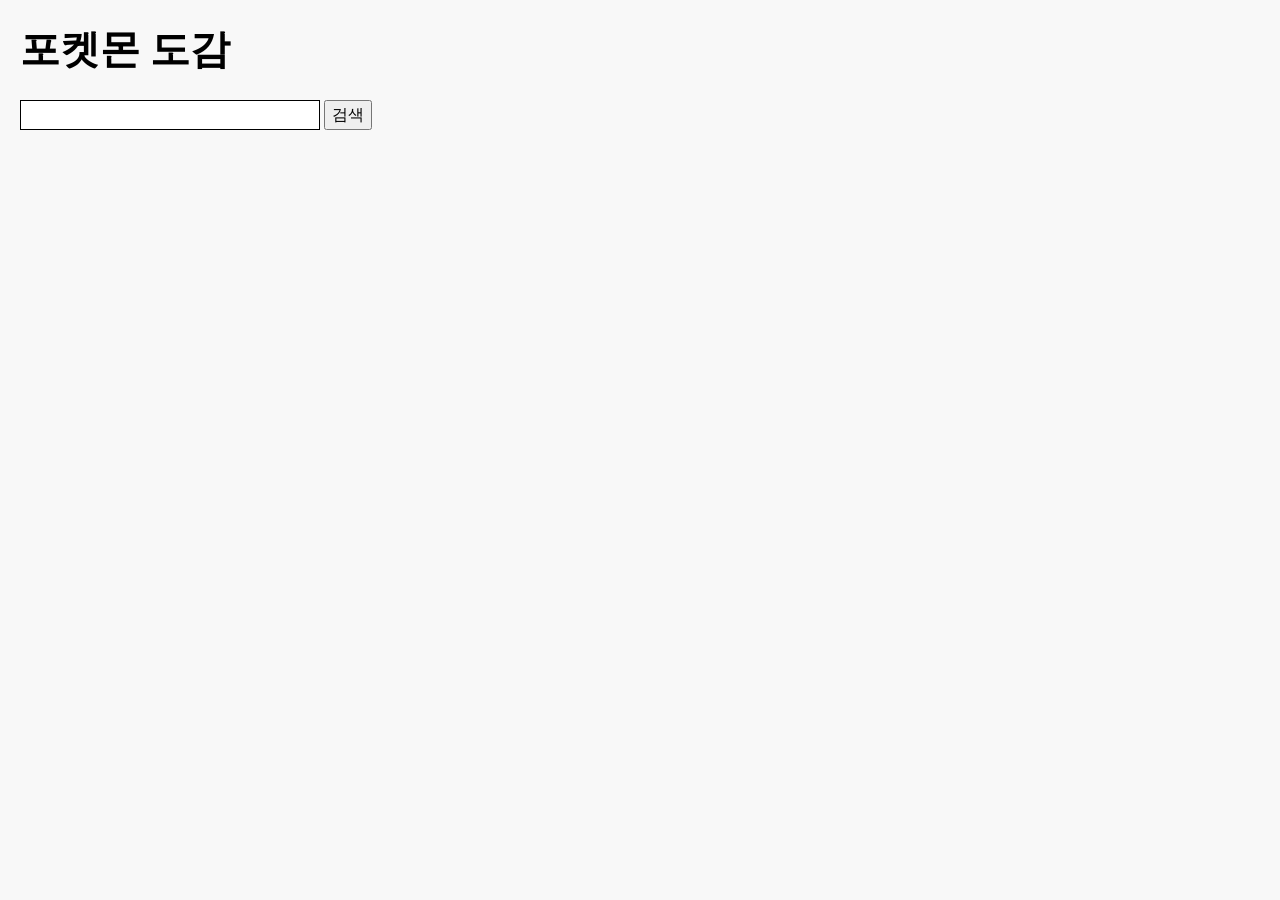
<file: poketmon/poketmon.html>
<!doctype html>
<html lang="ko">
  <head>
    <meta charset="UTF-8" />
    <meta
      name="viewport"
      content="width=device-width, user-scalable=no, initial-scale=1.0, maximum-scale=1.0, minimum-scale=1.0"
    />
    <meta http-equiv="X-UA-Compatible" content="ie=edge" />
    <link rel="stylesheet" href="poketmon.css" />
    <link rel="stylesheet" href="../reset.css" />
    <title>포켓몬 도감</title>
  </head>
  <body>
    <h1 id="title">포켓몬 도감</h1>
    <label>
      <input type="search" id="search-bar" />
      <button id="search-button">검색</button>
    </label>

    <div id="result"></div>

    <script>
      const searchBar = document.querySelector("#search-bar");
      const searchButton = document.querySelector("#search-button");
      const inputElement = document.querySelector("#search-bar");
      let resultElement = document.querySelector("#result");
      const typeImages = {
        grass: "./img/grass.png",
        poison: "./img/poison.svg",
        fire: "./img/fire.svg",
        water: "./img/water.svg",
        electric: "./img/electric.svg",
        normal: "./img/normal.svg",
        bug: "./img/bug.svg",
        flying: "./img/flying.svg",
        fighting: "./img/fighting.svg",
        ice: "./img/ice.svg",
        psychic: "./img/psychic.svg",
        dragon: "./img/dragon.svg",
        fairy: "./img/fairy.svg",
      };

      const image = document.createElement("img");
      document.body.appendChild(image);

      async function searchPokemon() {
        resultElement.innerHTML = "";

        const value = inputElement.value;
        const card = document.createElement("div");
        resultElement.innerHTML = "로딩중...";

        try {
          const response = await fetch(`https://pokemon-api.chaeyn.com/pokemon?name=${value}`);

          if (!response.ok) throw new Error("포켓몬 정보를 찾을 수 없습니다.");

          const data = await response.json();

          const typeIcons = data.types.map(typeName => {
            return `<img src="${typeImages[typeName]}" alt="icon" width="20px" height="20px">`;
          });

          resultElement.innerHTML = "";
          card.classList.add("card");

          card.innerHTML = `
                    도감 번호: ${data.id}<br>
                    이름: ${data.name}<br>
                    <img src="${data.image}" alt="img" id="img"><br>
                    <div id="typeText">
                        타입: ${typeIcons} ${data.types}<br>
                    </div>
                    키: ${data.height}<br>
                    몸무게: ${data.weight}<br>
                    설명: ${data.description}`;

          resultElement.appendChild(card);
        } catch (error) {
          resultElement.innerHTML = "다시 검색해주세요";
        }
      }

      searchButton.addEventListener("click", () => {
        searchPokemon();
      });

      searchBar.addEventListener("keypress", event => {
        if (event.key !== "Enter") return;
        searchPokemon();
      });
    </script>
  </body>
</html>
</file>
<file: poketmon/poketmon.css>
body {
    background-color: #f8f8f8;
}

#title {
    font-size: 40px;
    margin: 20px 0 0 20px;
}

#search-bar {
    width: 300px;
    height: 30px;
    border: 1px solid black;
    margin: 20px 0 0 20px;
}

#search-button:hover {
    background-color: #f5f7fd;
    border: 1px solid #595959;
}

.card {
    width: 500px;
    background-color: white;
    border-radius: 15px;
    padding: 12px;
    box-shadow: 2px 2px 3px #ccc;
}

#result {
    margin: 20px;
}

#img {
    width: 200px;
    height: 200px;
}

#typeText {
    display: flex;
    gap: 5px;
}
</file>
